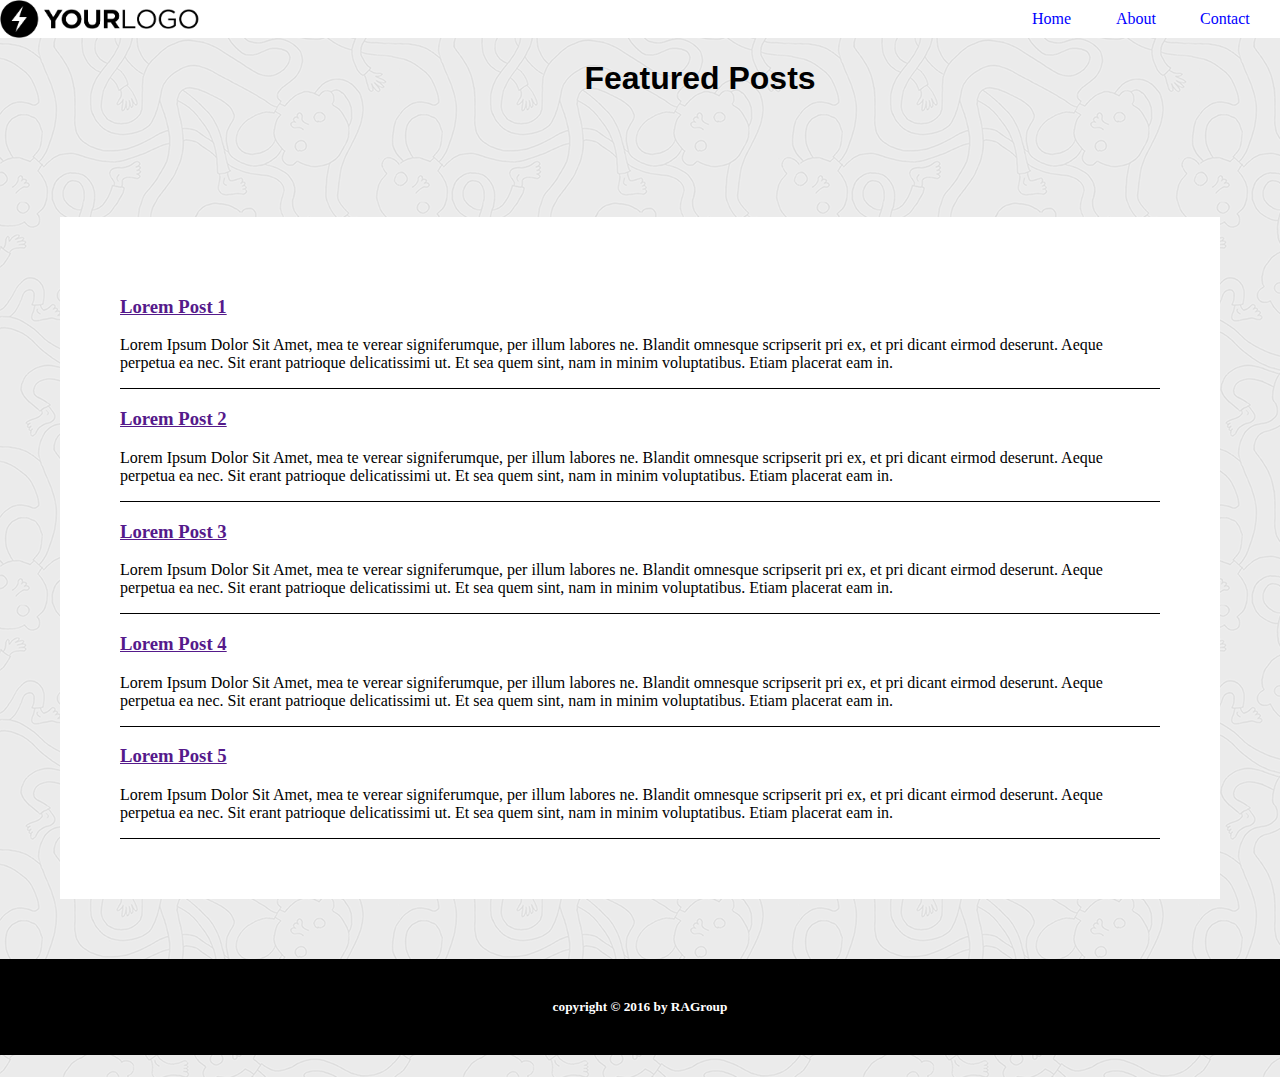
<file: Latihan pribadi 3/index.html>
<html>
    <head>
      <link href="style.css" rel="stylesheet" />
      <link href="https://fonts.googleapis.com/css?family=Slabo+27px" rel="stylesheet">
    </head>
    <body>
      <header>
        <img id="logo" src="sample-logo.png" width="200px" />
        
            <ul>
            <a href="#"><li>Home</li></a>
            <a href="#"><li>About</li></a>
            <a href="#"><li>Contact</li></a>
          </ul>
        
      </header>
      <section>
        <h1>Featured Posts</h1>
        <div id="article-list">
          <article>
            <a href=""><h3>Lorem Post 1</h3></a>
            <p>
              Lorem Ipsum Dolor Sit Amet, mea te verear signiferumque, per illum labores ne. Blandit omnesque scripserit pri ex, et pri dicant eirmod deserunt. Aeque perpetua ea nec. Sit erant patrioque delicatissimi ut. Et sea quem sint, nam in minim voluptatibus. Etiam placerat eam in.
            </p>
          </article>
          <article>
            <a href=""><h3>Lorem Post 2</h3></a>
            <p>
              Lorem Ipsum Dolor Sit Amet, mea te verear signiferumque, per illum labores ne. Blandit omnesque scripserit pri ex, et pri dicant eirmod deserunt. Aeque perpetua ea nec. Sit erant patrioque delicatissimi ut. Et sea quem sint, nam in minim voluptatibus. Etiam placerat eam in.
            </p>
          </article>
          <article>
            <a href=""><h3>Lorem Post 3</h3></a>
            <p>
              Lorem Ipsum Dolor Sit Amet, mea te verear signiferumque, per illum labores ne. Blandit omnesque scripserit pri ex, et pri dicant eirmod deserunt. Aeque perpetua ea nec. Sit erant patrioque delicatissimi ut. Et sea quem sint, nam in minim voluptatibus. Etiam placerat eam in.
            </p>
          </article>
          <article>
            <a href=""><h3>Lorem Post 4</h3></a>
            <p>
              Lorem Ipsum Dolor Sit Amet, mea te verear signiferumque, per illum labores ne. Blandit omnesque scripserit pri ex, et pri dicant eirmod deserunt. Aeque perpetua ea nec. Sit erant patrioque delicatissimi ut. Et sea quem sint, nam in minim voluptatibus. Etiam placerat eam in.
            </p>
          </article>
          <article>
            <a href=""><h3>Lorem Post 5</h3></a>
            <p>
              Lorem Ipsum Dolor Sit Amet, mea te verear signiferumque, per illum labores ne. Blandit omnesque scripserit pri ex, et pri dicant eirmod deserunt. Aeque perpetua ea nec. Sit erant patrioque delicatissimi ut. Et sea quem sint, nam in minim voluptatibus. Etiam placerat eam in.
            </p>
          </article>
        </div>
      </section>
      <footer>
        <h5 class="footer">copyright &copy; 2016 by RAGroup</h5>
      </footer>
    </body>
  </html>
</file>
<file: Latihan pribadi 3/style.css>
body {
    margin: 0;
    padding: 0;
    background-image: url("sample-pattern.png");
    background-repeat: repeat;
    background-color: white;
}
    
  header {
      background-color: white;
      margin: 0px;
      padding: 0px;
      position: fixed;
      width: 100%;
      z-index: 999;
    
    }
      ul {
        margin: 10px auto;
        padding: 40px auto;
        float: right;
    }
    li {
        color: blue;
        font-family: 'oswald' sans-serif;
        font-size: 16px;
        font-weight: 300p;
        display: inline-block;
        width: 80px;
        
    }
  
  .header {
      background-image: url("sample-logo.png");
      margin: 0px;
      padding: 0px;
      position: fixed;
  }
  .footer{
      text-align: center;
      background-color: black;
      color: white;
      padding: 40px;
  }
  h1{
      text-align: center;
      font-family: Impact, Haettenschweiler, 'Arial', sans-serif;
      position: relative;
      width: 100%;
      padding: 60px;
  }
  #article-list {
      background-color: white;
      margin: 60;
      color: black;
      padding: 60px;
  }
  #article-list article{
      border-bottom: 1px solid;
  }
</file>
